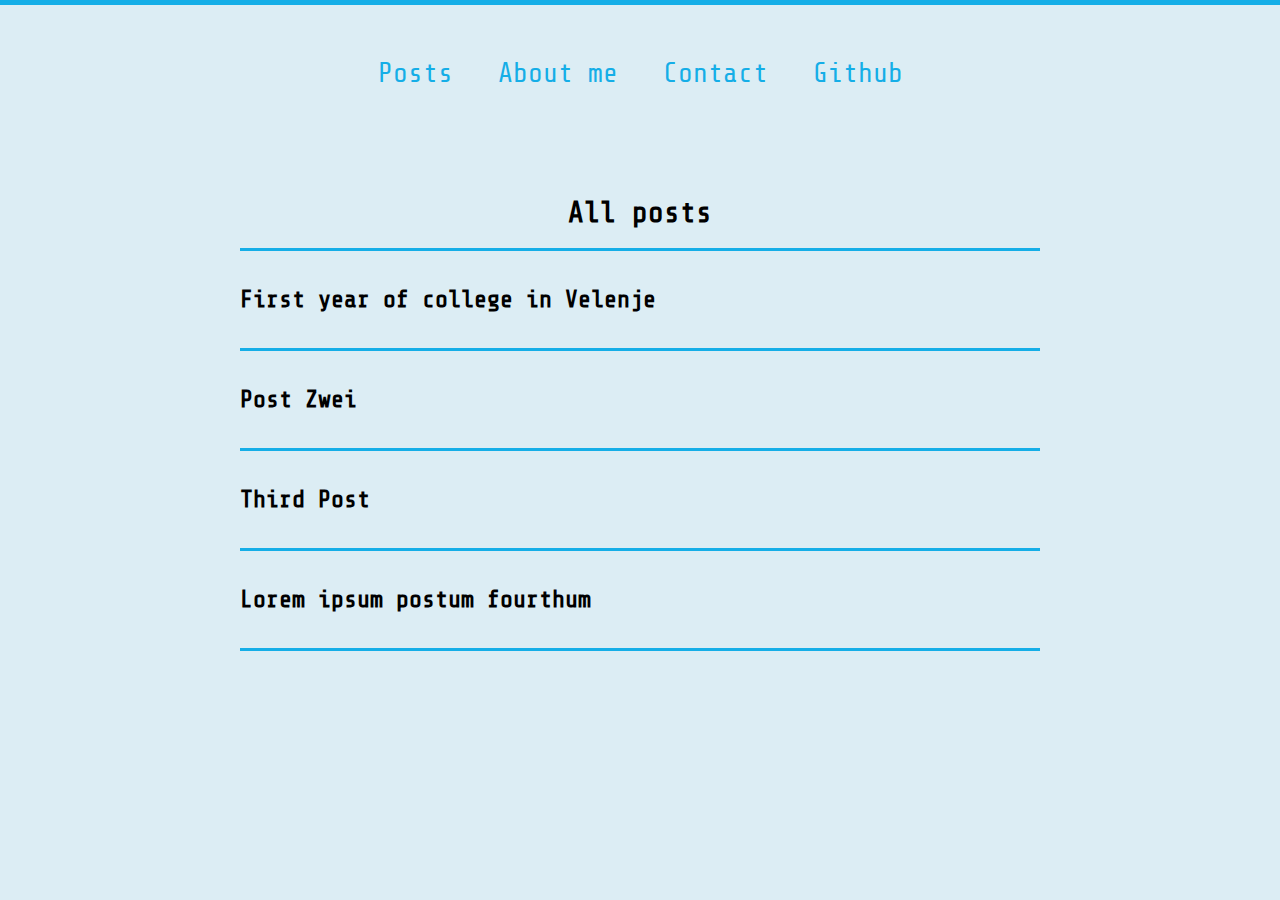
<file: index.html>
<!DOCTYPE html>
<html lang="sl">
<head>
    <meta charset="UTF-8">
    <title>Simple blog</title>
    <link rel="stylesheet" type="text/css" href="stylesheet.css">
    <link href='https://fonts.googleapis.com/css?family=Share+Tech+Mono' rel='stylesheet' type='text/css'>
    <script src="https://ajax.googleapis.com/ajax/libs/jquery/2.2.4/jquery.min.js"></script>
</head>
<body>
    <header>
        <div class="top-line">
        </div>
        <nav>
            <ul>
                <li><a href="index.html">Posts</a></li>
                <li><a href="about.html">About me</a></li>
                <li><a href="contact.html">Contact</a></li>
                <li><a href="https://github.com/gregornovak">Github</a></li>
            </ul>
        </nav>
    </header>
    <article>
        <div class="intro">
            <h1>All posts</h1>
        </div>
        <hr class="no-clue">
        <h2 class="titles"><a href="post.html">First year of college in Velenje</a></h2>
        <hr class="no-clue">
        <h2 class="titles"><a href="post.html">Post Zwei</a></h2>
        <hr class="no-clue">
        <h2 class="titles"><a href="post.html">Third Post</a></h2>
        <hr class="no-clue">
        <h2 class="titles"><a href="post.html">Lorem ipsum postum fourthum</a></h2>
        <hr class="no-clue">
    </article>
</body>
</html>
</file>
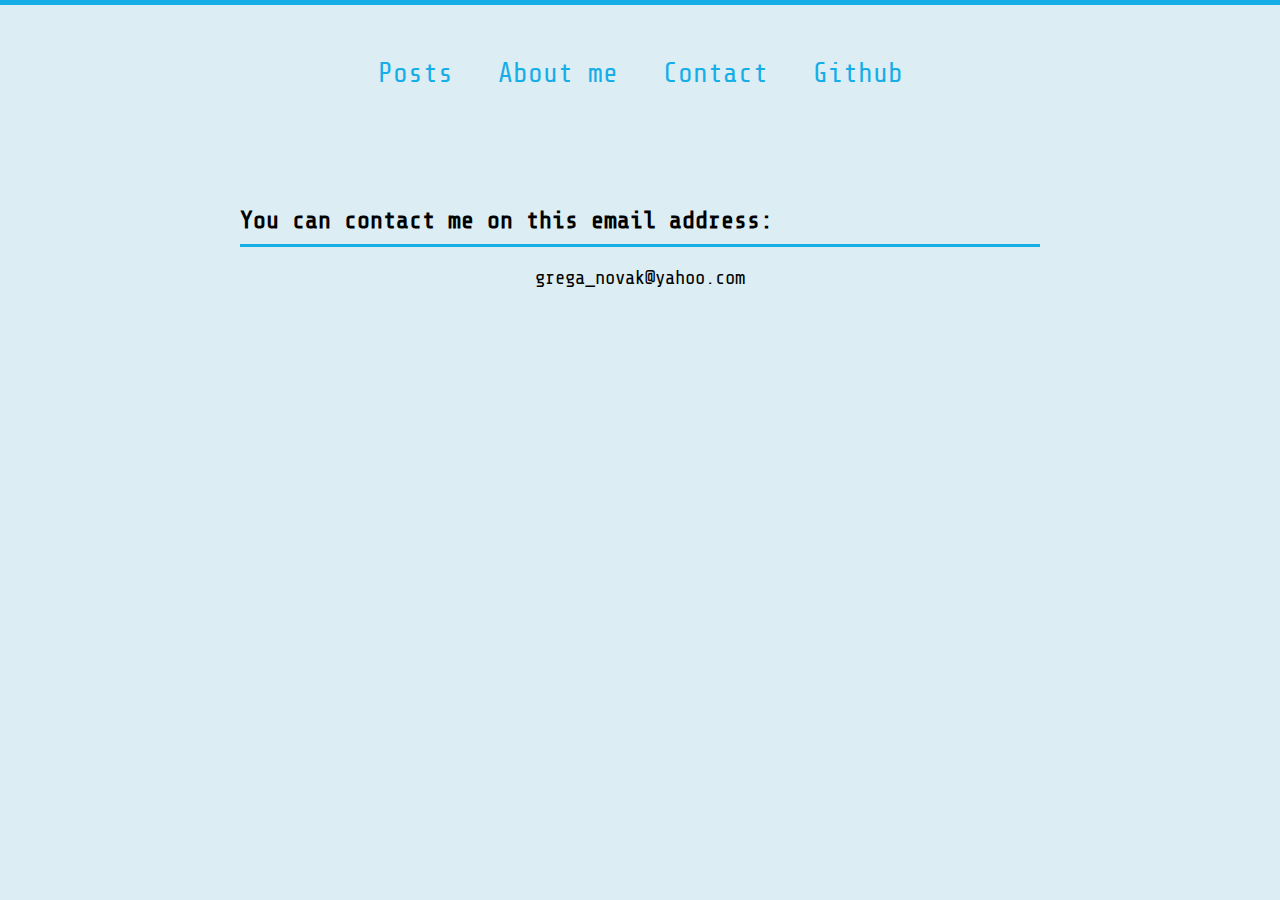
<file: contact.html>
<!DOCTYPE html>
<html lang="sl">
<head>
    <meta charset="UTF-8">
    <title>Simple blog</title>
    <link rel="stylesheet" type="text/css" href="stylesheet.css">
    <link href='https://fonts.googleapis.com/css?family=Share+Tech+Mono' rel='stylesheet' type='text/css'>
</head>
<body>
    <header>
        <div class="top-line">
        </div>
        <nav>
            <ul>
                <li><a href="index.html">Posts</a></li>
                <li><a href="about.html">About me</a></li>
                <li><a href="contact.html">Contact</a></li>
                <li><a href="https://github.com/gregornovak">Github</a></li>
            </ul>
        </nav>
    </header>
    <article>
        <h2 class="contact">You can contact me on this email address:</h2>
        <p class="email">grega_novak@yahoo.com</p>
    </article>
</body>
</html>
</file>
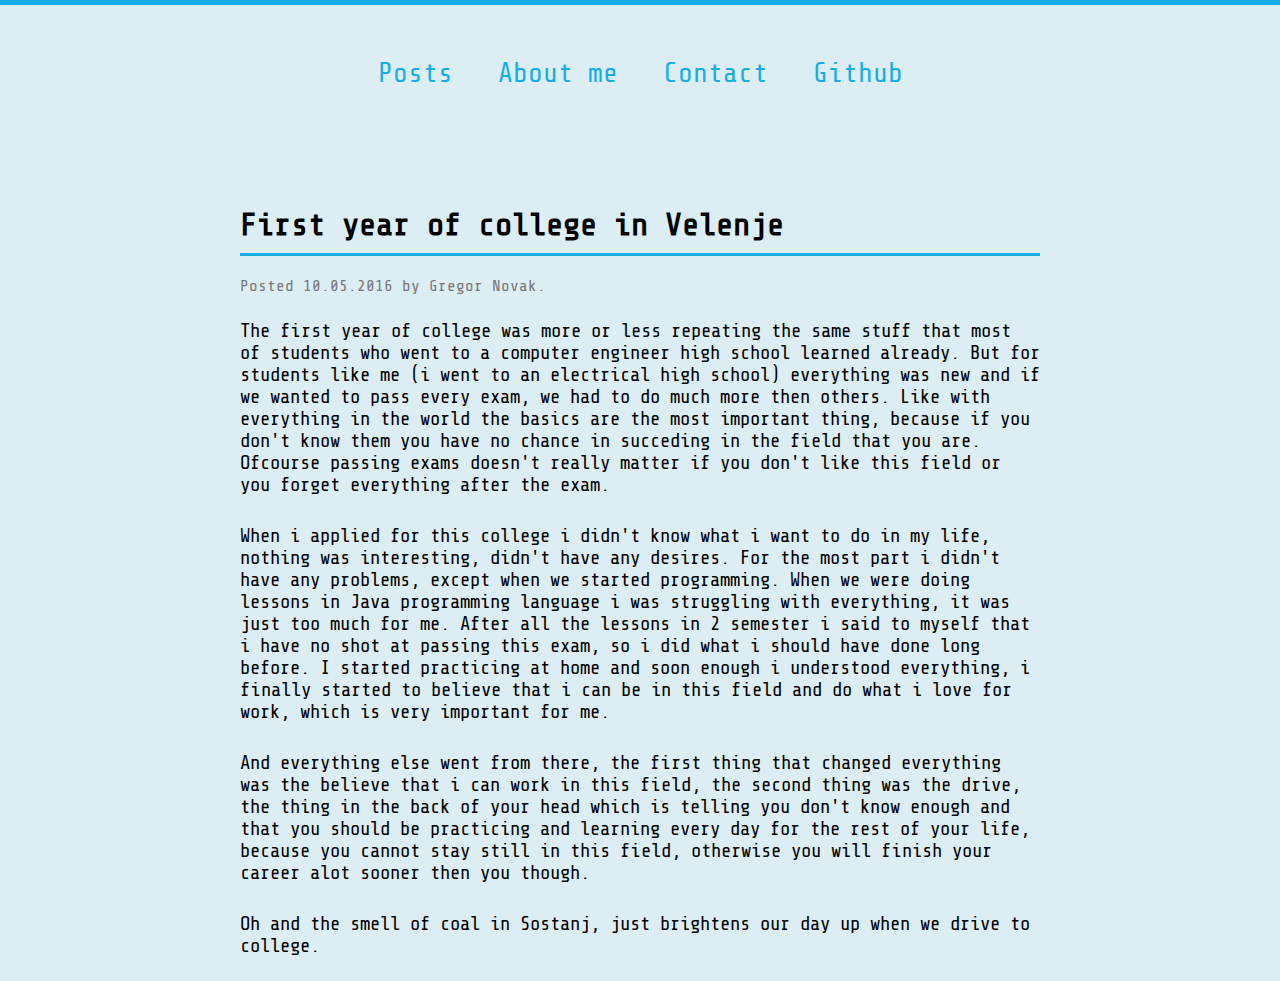
<file: post.html>
<!DOCTYPE html>
<html lang="sl">
<head>
    <meta charset="UTF-8">
    <title>Simple blog</title>
    <link rel="stylesheet" type="text/css" href="stylesheet.css">
    <link href='https://fonts.googleapis.com/css?family=Share+Tech+Mono' rel='stylesheet' type='text/css'>
</head>
<body>
    <header>
        <div class="top-line">
        </div>
        <nav>
            <ul>
                <li><a href="index.html">Posts</a></li>
                <li><a href="about.html">About me</a></li>
                <li><a href="contact.html">Contact</a></li>
                <li><a href="https://github.com/gregornovak">Github</a></li>
            </ul>
        </nav>
    </header>
    <article>
        <h1 class="post-title">First year of college in Velenje</h1>
        <p class="date">Posted 10.05.2016 by Gregor Novak.</p>
        <p class="article">The first year of college was more or less repeating the same stuff that most
        of students who went to a computer engineer high school learned already.
        But for students like me (i went to an electrical high school) everything was new and if we wanted to pass every
        exam, we had to do much more then others. Like with everything in the world
        the basics are the most important thing, because if you don't know them you
        have no chance in succeding in the field that you are. Ofcourse passing exams
        doesn't really matter if you don't like this field or you forget everything
        after the exam.</p>
        <p class="article">When i applied for this college i didn't know what i
        want to do in my life, nothing was interesting, didn't have any desires.
        For the most part i didn't have any problems, except when we started programming.
        When we were doing lessons in Java programming language i was struggling
        with everything, it was just too much for me. After all the lessons in 2
        semester i said to myself that i have no shot at passing this exam, so i
        did what i should have done long before. I started practicing at home and
        soon enough i understood everything, i finally started to believe that i
        can be in this field and do what i love for work, which is very important for me.</p>
        <p class="article">And everything else went from there, the first thing that
        changed everything was the believe that i can work in this field, the second
        thing was the drive, the thing in the back of your head which is telling you
        don't know enough and that you should be practicing and learning every
        day for the rest of your life, because you cannot stay still in this field,
        otherwise you will finish your career alot sooner then you though.</p>
        <p class="article">Oh and the smell of coal in Sostanj, just brightens our day up
        when we drive to college.</p>
    </article>
</body>
</html>
</file>
<file: stylesheet.css>
* {
    font-family: 'Share Tech Mono';
    box-sizing: border-box;
}
body{
    margin: 0;
    padding: 0;
    background: #dcedf4;
}
.top-line{
    width: 100%;
    height: 5px;
    background: #15aee7;
    position: fixed;
}
nav{
    padding: 50px 0;
}
.hidden{
    display: none;
}
ul{
    margin: 0;
    padding: 0;
    text-align: center;
}
ul li{
    list-style: none;
    display: inline-block;
    margin: 0 5px;
}
ul li a{
    text-decoration: none;
    display: block;
    font-size: 1.7em;
    color: #15aee7;
    padding: 5px 10px;
    border: 3px solid transparent;
}
ul li a:hover{
    transition: 0.2s;
    border: 3px solid #15aee7;
}
article{
    width: 100%;
    max-width: 800px;
    margin: 50px auto 0 auto;
}
.no-clue{
    border: 0;
    width: 100%;
    height: 3px;
    background: #15aee7;
}
.intro{
    text-align: center;
}
.intro h1{
    font-size: 1.8em;
    color: black;
}
.titles span{
    font-size: 0.8em;
    color: #717070;
    text-align: right;
}
.titles{
    margin: 35px 0;
}
.titles a{
    color: black;
    text-decoration: none;
}
.titles a:hover{
    transition: 0.2s;
    color: #15aee7;
}
.date{
    color: #7a7878;
}
.article{
    font-size: 1.2em;
    padding: 5px 0px;
}
.post-title{
    padding: 10px 0px;
    border-bottom: 3px solid #15aee7;
}
.who{
    padding: 10px 0px;
    border-bottom: 3px solid #15aee7;
}
img{
    width: 140px;
    height: 140px;
    object-fit: cover;
    float: left;
    margin: 0 15px 0 0;
}
.about-info{
    font-size: 1.2em;
}
.contact{
    padding: 10px 0;
    border-bottom: 3px solid #15aee7;
}
.email{
    text-align: center;
    font-size: 1.2em;
}
@media (max-width: 900px){
    ul li a{
        font-size: 1.6em;
    }
    .intro h1{
        font-size: 1.7em;
    }
    .titles{
        font-size: 1.4em;
    }
    article{
        width: 650px;
    }
}
@media (max-width: 700px){
    ul li{
        margin: 0;
    }
    ul li a{
        font-size: 1.4em;
    }
    .intro h1{
        font-size: 1.5em;
    }
    .titles{
        font-size: 1.3em;
    }
    article{
        width: 450px;
    }
}
@media (max-width: 500px){
    .showing{
        display: block;
    }
    .hidden{
        display: none;
    }
    ul li{
        display: block;
    }
    ul li a{
        border: 0;
        padding: 10px 10px;
    }
    ul li a:hover{
        padding: 10px 10px;
        border: 0;
        background: #15aee7;
        color: #dcedf4;
    }
}
</file>
